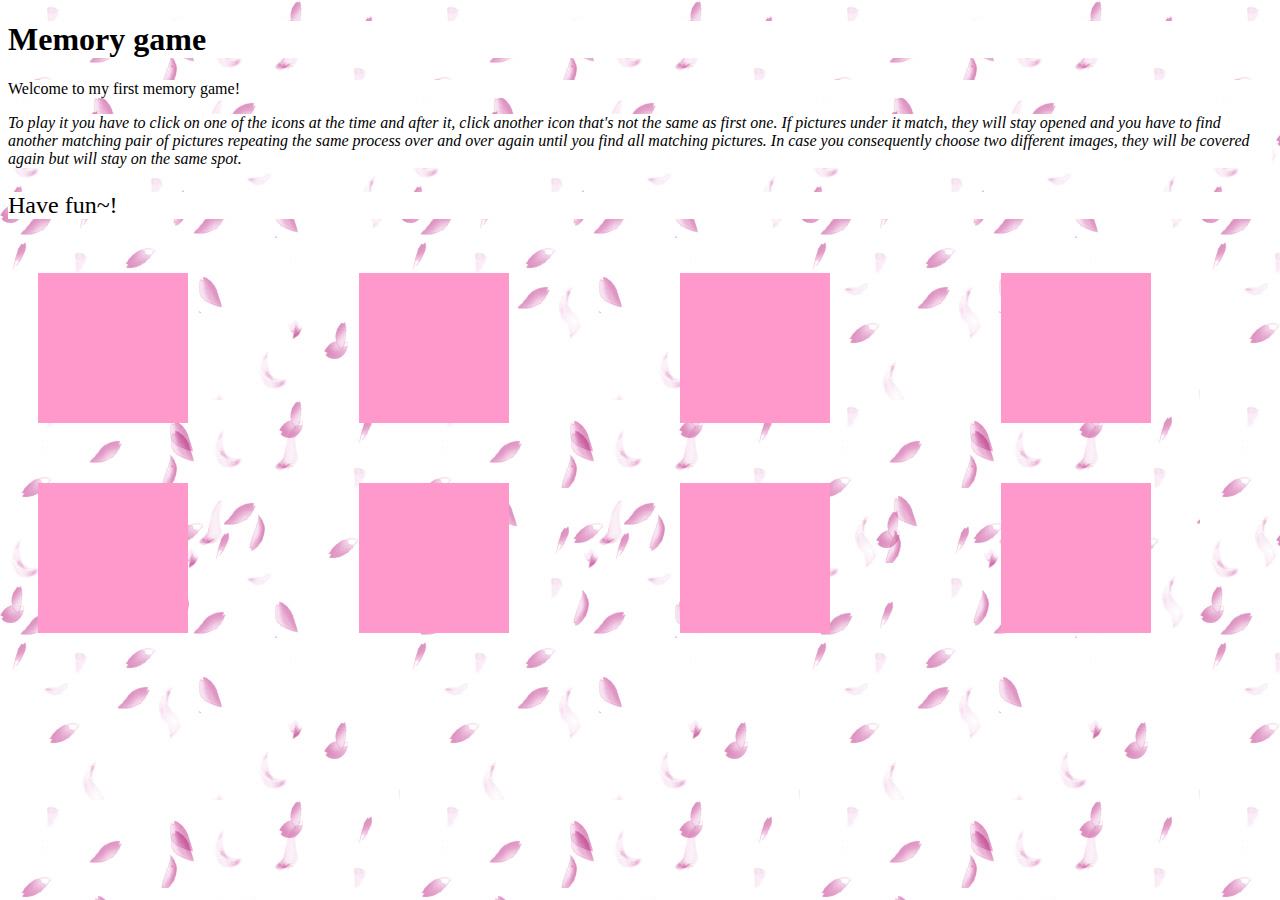
<file: Lucija/memory/index.html>
<!DOCTYPE html>
<html>
	<head><meta charset="utf-8"> 
		<title>Memory Game</title>
		<link type="text/css" rel="stylesheet" href="game.css">
	</head>
	<body>
	<h1>
	Memory game
	</h1>
	<p class="beginning">
	Welcome to my first memory game!
	</p>
	<p>
	To play it you have to click on one of the icons at the time and 
	after it, click another icon that's not the same as first one. If 
	pictures under it match, they will stay opened and you have to find 
	another matching pair of pictures repeating the same process over and 
	over again until you find all matching pictures. In case you consequently
	choose two different images, they will be covered again but will stay
	on the same spot.
	</p>
	<p class="ending">
	Have fun~!
	</p>
		<div id="game" class="memory"></div>
		<script type="text/javascript" src="jquery.js"></script>
		<script type="text/javascript" src="game.js"></script>
	</body>
</html>
</file>
<file: Lucija/memory/game.css>
h1 {
color:black;
background-color:white;
}
body{
background-image: url("images/background.jpg");
}


.beginning{
color:black;
font-style:normal;
}
p{
background-color:white;
font-style:italic;
}
.ending{
font-style:normal;
font-size:18pt;
}


#game {-moz-column-count:4;-moz-column-gap:20px;-webkit-column-count:4;-webkit-column-gap:20px;}

.memory-element {width:150px;height:150px;display:inline-block;margin:30px;}
.memory-element:hover {margin:20px;border:10px solid rgba(0,0,0,.1);}
.memory-element.failed {margin:20px;border:10px solid rgba(255,0,0,1);}
.memory-element.solved {margin:20px;border:10px solid rgba(0,255,0,1);}

.memory-element img {width:150px;height:150px;backface-visibility:hidden;transform:rotateY(180deg);transform-style:preserve-3d;transition:0.5s;-webkit-backface-visibility:hidden;-webkit-transform:rotateY(180deg);-webkit-transform-style:preserve-3d;-webkit-transition:0.5s;}
.memory-element.activated img, .memory-element.solved img {transform:rotateY(0deg);transition:.5s;-webkit-transform:rotateY(0deg);-webkit-transition:.5s;}
</file>
